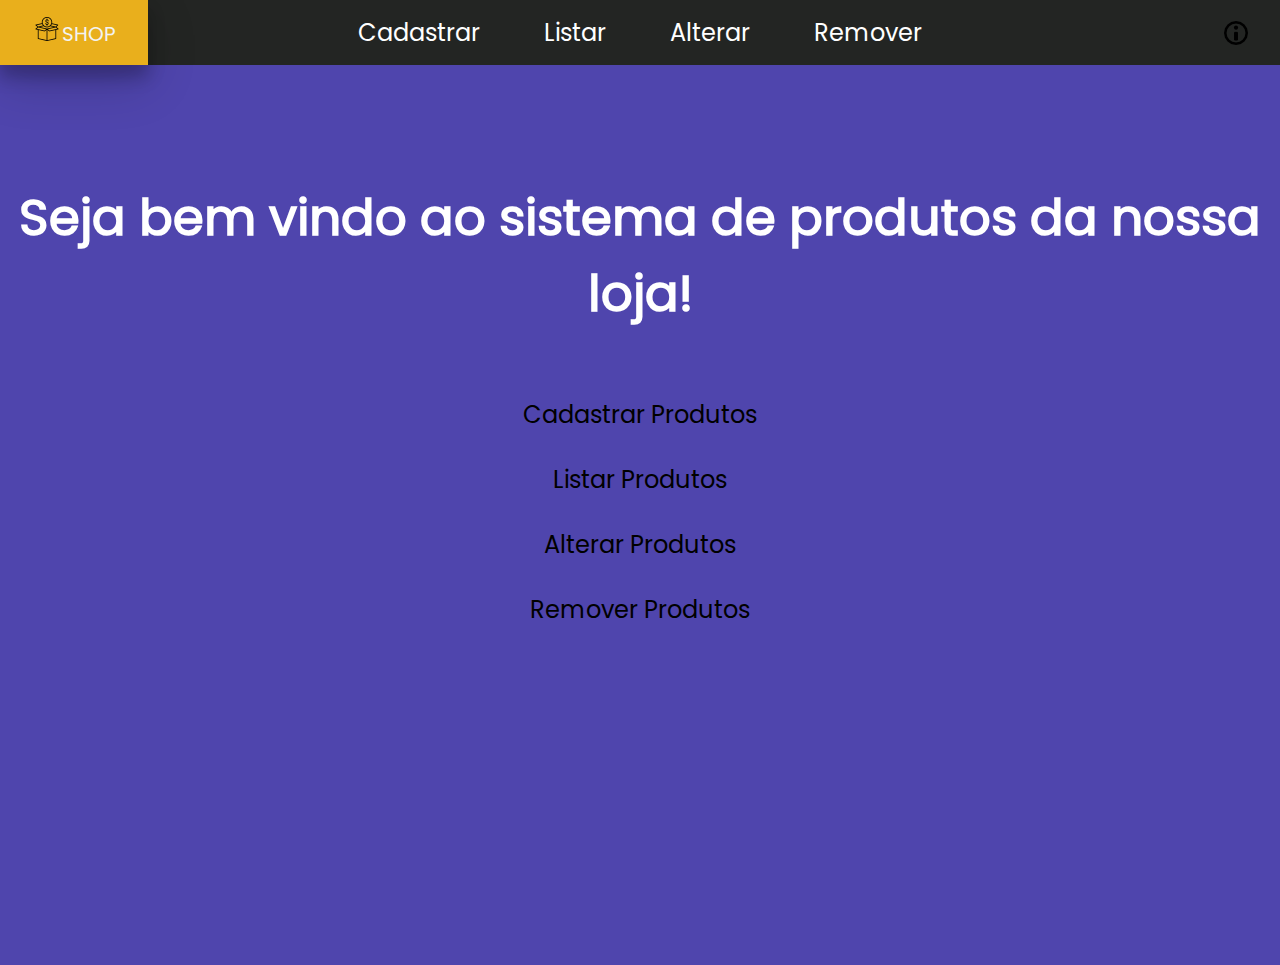
<file: index.html>
<!DOCTYPE html>
<html lang="en">
<head>
    <meta charset="UTF-8">
    <meta http-equiv="X-UA-Compatible" content="IE=edge">
    <meta name="viewport" content="width=device-width, initial-scale=1.0">
    <link rel="stylesheet" href="css/navbar.css">
    <link rel="stylesheet" href="css/main.css">
    <link rel="stylesheet" href="css/fundo.css">
    <link rel="stylesheet" href="../css/fundo2.css">
    <title>Document</title>
</head>
<body>
    <nav>
        <button class="icon-home"><a href="index.html">
            <img 
            src="img/logo.png"
            class="img-nav"
            >SHOP
        </a></button>
        <button><a href="php/cadastrar.php">Cadastrar</a></button>
        <button><a href="php/listar.php">Listar</a></button>
        <button><a href="php/alterar.php">Alterar</a></button>
        <button><a href="php/remover.php">Remover</a></button> 
        <button class="icon-sql"><a target="blank_" href="http://localhost/phpmyadmin/">
            <img class="img-sql" src="img/sql.png" alt="">
        </a></button>   
    </nav>
    <div class="context">
        <main>
            <h1>Seja bem vindo ao sistema de produtos da nossa loja!</h1>
            <br><br>
            <button><a href="php/cadastrar.php">Cadastrar Produtos</a></button>
            <button><a href="php/listar.php">Listar Produtos</a></button>
            <button><a href="php/alterar.php">Alterar Produtos</a></button>
            <button><a href="php/remover.php">Remover Produtos</a></button>
        </main>
    </div>
<div class="area" >
            <ul class="circles">
                    <li></li>
                    <li></li>
                    <li></li>
                    <li></li>
                    <li></li>
                    <li></li>
                    <li></li>
                    <li></li>
                    <li></li>
                    <li></li>
            </ul>
    </div >
    
    
    
</body>
</html>
</file>
<file: css/navbar.css>
@font-face {
    font-family: 'Poppins';
    src: url(../font/Poppins-Regular.ttf);
}
*{
    margin: 0;
    padding: 0;
}
.img-nav{
    padding: 0 3px;
}

nav{
    display: flex;
    width: 100%;
    background-color: #232523;
    flex-direction: row;
    justify-content: center;
}

.icon-home{
    position: absolute;
    left: 0;
    background-color: rgb(244, 183, 28);
    opacity: 0.95;
    color: white;
    font-size: 20px;
    height: 65px;
}

nav button{
    background-color: #23252300; /* black */
    border: none;
    padding: 15px 32px;
    text-align: center;
    display: inline-block;
    font-size: 16px;
    font-family: 'Poppins';
    font-size: 24px;
    cursor: pointer;
}
nav button a{
    text-decoration: none;
    color: white;
   
}
nav button:hover{
    
    background-color: rgb(244, 183, 28);
    box-shadow: 0 12px 16px 0 rgba(0,0,0,0.24), 0 17px 50px 0 rgba(0,0,0,0.19);
}
.icon-sql{
    position: absolute;
    right: 0;
    font-size: 20px;
    height: 65px;
}
.img-sql{
    padding-top: 6px;
}
</file>
<file: css/main.css>
@font-face {
    font-family: 'Poppins';
    src: url(../font/Poppins-Regular.ttf);
}
main{
    font-family: 'Poppins';
    max-width: 100%;
    height: auto;
    display: flex;
    flex-direction: column;
    align-items: center;
    justify-content: center;
}
main a{
    text-decoration: none;
    border: none;
    padding: 15px 32px;
    text-align: center;
    display: inline-block;
    font-size: 16px;
    font-family: 'Poppins';
    font-size: 24px;
    cursor: pointer;
    color: black;
}

.btn-voltar{
    position: absolute;
    bottom: 0;
    text-align: center;
    
}
button a :hover{
    color: blue;
}
main button{
    background-color: #ffffff00;
    border: none;
}
</file>
<file: css/fundo.css>
@import url('https://fonts.googleapis.com/css?family=Exo:400,700');

*{
    margin: 0px;
    padding: 0px;
}

body{
    font-family: 'Exo', sans-serif;
}


.context {
    width: 100%;
    position: absolute;
    top:20vh;
    
}

.context h1{
    text-align: center;
    color: #fff;
    font-size: 50px;
}


.area{
    background: #4f45ad;  
    background: -webkit-linear-gradient(to left, #8f94fb, #4e54c8);  
    width: 100%;
    height:100vh;
    
   
}

.circles{
    position: relative;
    top: 0;
    left: 0;
    width: 100%;
    height: 100%;
    overflow: hidden;
}

.circles li{
    position: absolute;
    display: block;
    list-style: none;
    width: 20px;
    height: 20px;
    background: rgba(255, 255, 255, 0.2);
    animation: animate 25s linear infinite;
    bottom: -150px;
    
}

.circles li:nth-child(1){
    left: 25%;
    width: 80px;
    height: 80px;
    animation-delay: 0s;
}


.circles li:nth-child(2){
    left: 10%;
    width: 20px;
    height: 20px;
    animation-delay: 2s;
    animation-duration: 12s;
}

.circles li:nth-child(3){
    left: 70%;
    width: 20px;
    height: 20px;
    animation-delay: 4s;
}

.circles li:nth-child(4){
    left: 40%;
    width: 60px;
    height: 60px;
    animation-delay: 0s;
    animation-duration: 18s;
}

.circles li:nth-child(5){
    left: 65%;
    width: 20px;
    height: 20px;
    animation-delay: 0s;
}

.circles li:nth-child(6){
    left: 75%;
    width: 110px;
    height: 110px;
    animation-delay: 3s;
}

.circles li:nth-child(7){
    left: 35%;
    width: 150px;
    height: 150px;
    animation-delay: 7s;
}

.circles li:nth-child(8){
    left: 50%;
    width: 25px;
    height: 25px;
    animation-delay: 15s;
    animation-duration: 45s;
}

.circles li:nth-child(9){
    left: 20%;
    width: 15px;
    height: 15px;
    animation-delay: 2s;
    animation-duration: 35s;
}

.circles li:nth-child(10){
    left: 85%;
    width: 150px;
    height: 150px;
    animation-delay: 0s;
    animation-duration: 11s;
}



@keyframes animate {

    0%{
        transform: translateY(0) rotate(0deg);
        opacity: 1;
        border-radius: 0;
    }

    100%{
        transform: translateY(-1000px) rotate(720deg);
        opacity: 0;
        border-radius: 50%;
    }

}
</file>
<file: css/fundo2.css>
body {
	background: linear-gradient(-45deg, #ee7752, #df4949, #2370d5, #23d58b);
	background-size: 400% 400%;
	animation: gradient 15s ease infinite;
	height: 100vh;
}

@keyframes gradient {
	0% {
		background-position: 0% 50%;
	}
	50% {
		background-position: 100% 50%;
	}
	100% {
		background-position: 0% 50%;
	}
}
</file>
